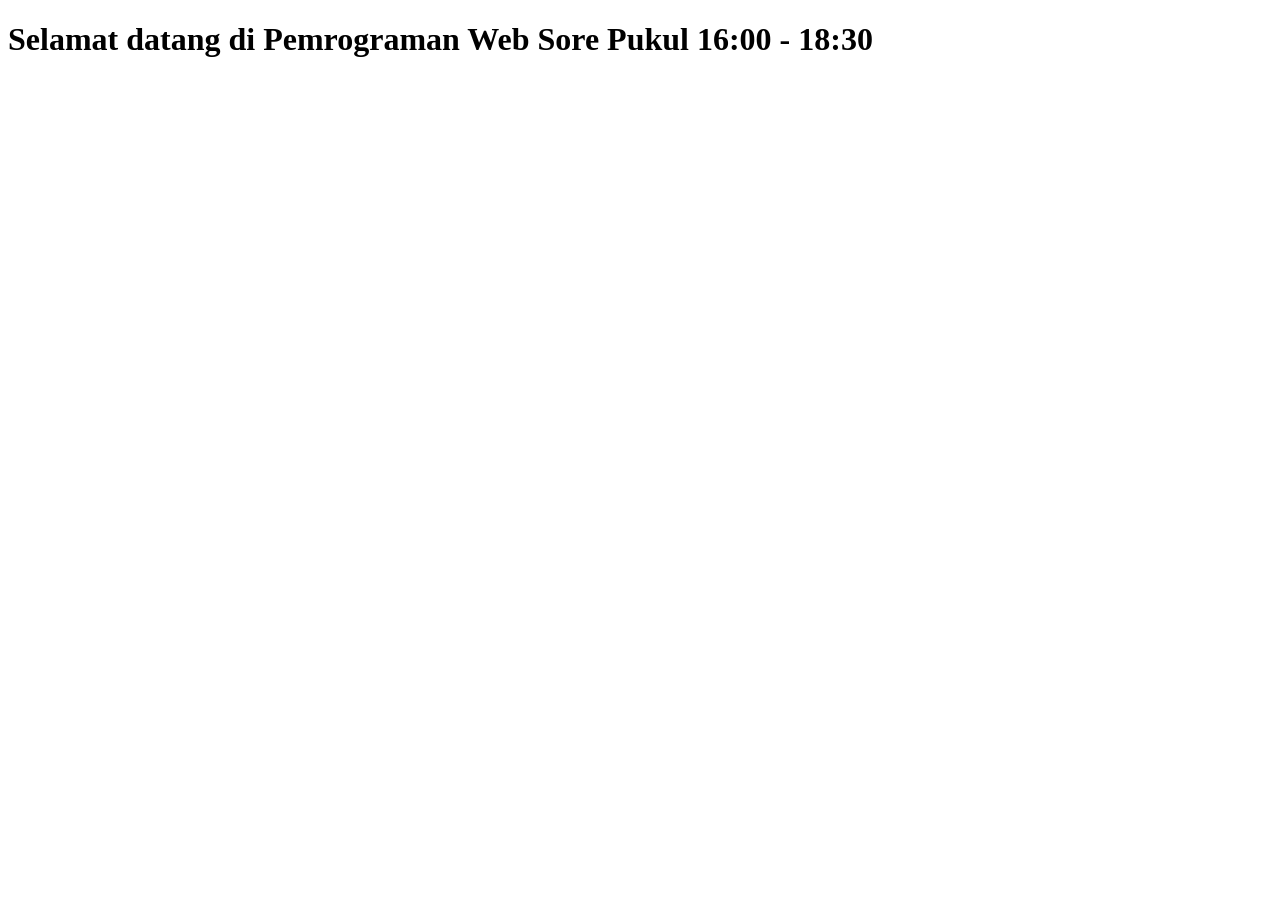
<file: index.html>
<!DOCTYPE html>
<html lang="en">
<head>
    <meta charset="UTF-8">
    <meta name="viewport" content="width=device-width, initial-scale=1.0">
    <title>Pemrograman Web</title>
</head>
<body>
    <h1>Selamat datang di Pemrograman Web Sore Pukul 16:00 - 18:30</h1>
</body>
</html>
</file>
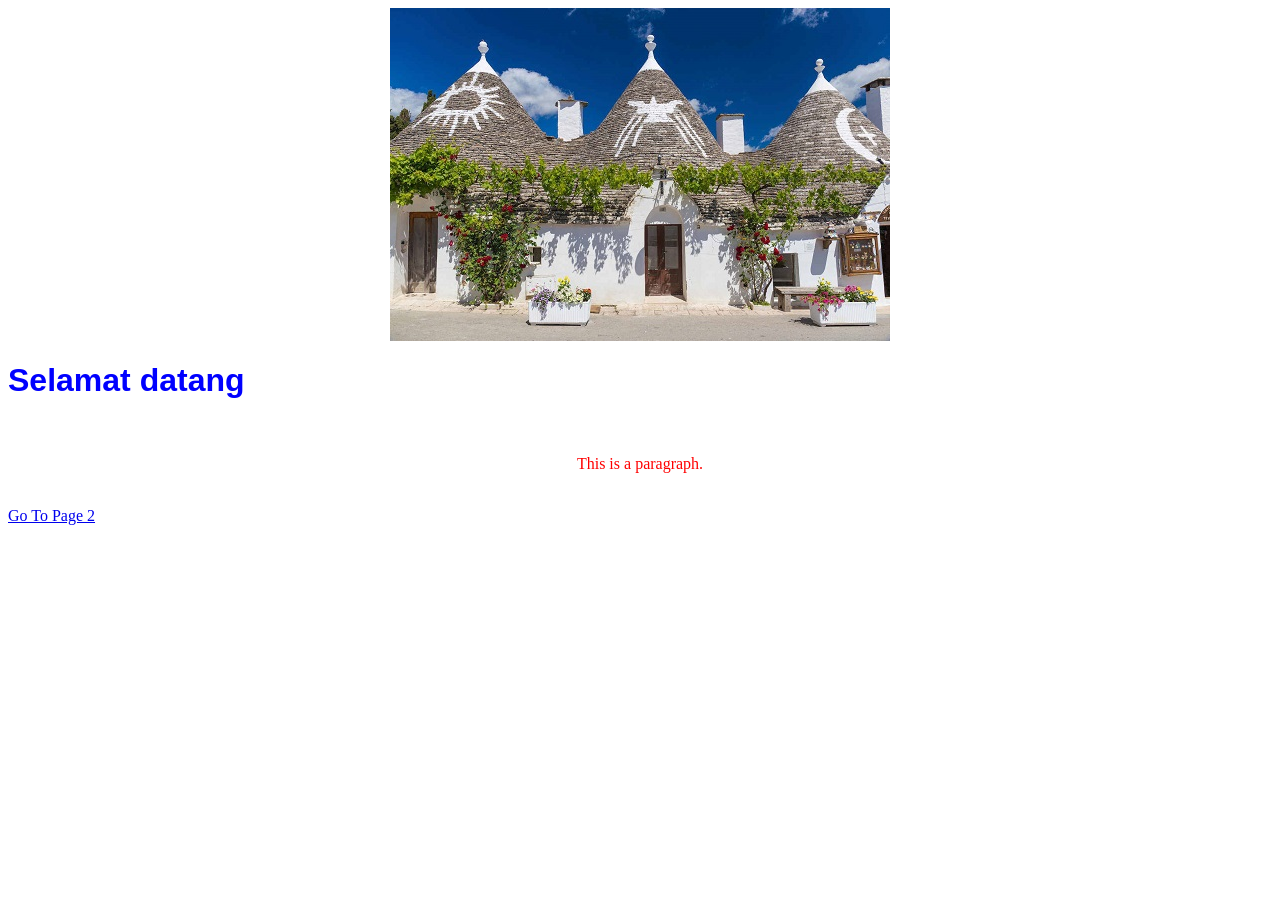
<file: pertemuan-01/index.html>
<!DOCTYPE html>
<html>
<head>
<title>Pemrograman Web | Pertemuan 1</title>
<style>
    h1 {
        font-family: Arial, sans-serif;
        color: blue;
    }

    p {
        text-align: center;
        color: red;
    }

    img {
        display: block;
        margin-left: auto;
        margin-right: auto;
    }
</style>
</head>
<body>

<img src="pic_trulli.jpg" alt="Italian Trulli">
<h1>Selamat datang</h1>
<br>
<p>This is a paragraph.</p>
<br>
<a href="page2.html">Go To Page 2</a>

</body>
</html>
</file>
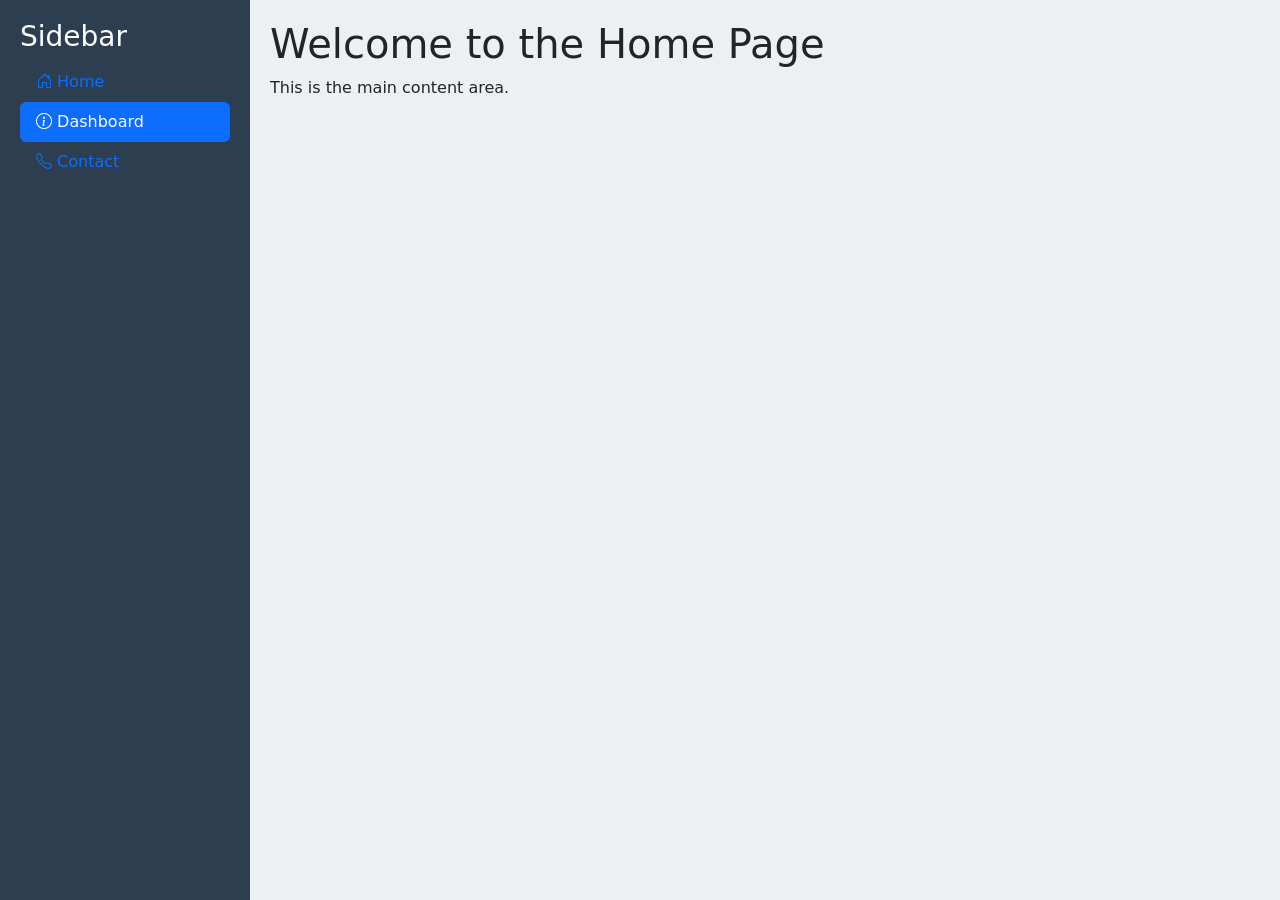
<file: pertemuan-02/dashboard.html>
<!DOCTYPE html>
<html lang="en">
<head>
    <meta charset="UTF-8">
    <meta name="viewport" content="width=device-width, initial-scale=1.0">
    <title>Document</title>
    <link href="style.css" rel="stylesheet">
    <link href="https://cdn.jsdelivr.net/npm/bootstrap@5.3.8/dist/css/bootstrap.min.css" rel="stylesheet" integrity="sha384-sRIl4kxILFvY47J16cr9ZwB07vP4J8+LH7qKQnuqkuIAvNWLzeN8tE5YBujZqJLB" crossorigin="anonymous">
    <link rel="stylesheet" href="https://cdn.jsdelivr.net/npm/bootstrap-icons@1.13.1/font/bootstrap-icons.min.css">

    <style>
        * {
            margin: 0;
        }
    </style>
</head>
<body>
    <div class="layout-container">
        <div class="sidebar">
            <h3>Sidebar</h3>
            <ul class="nav nav-pills flex-column mb-auto">
                <li class="nav-item">
                    <a href="home.html" class="nav-link" aria-current="page">
                        <i class="bi bi-house-door"></i> Home
                    </a>
                </li>
                <li class="nav-item">
                    <a href="dashboard.html" class="nav-link active">
                        <i class="bi bi-info-circle"></i> Dashboard
                    </a>
                </li>
                <li class="nav-item">
                    <a href="contact.html" class="nav-link">
                        <i class="bi bi-telephone"></i> Contact
                    </a>
                </li>
            </ul>
        </div>
        <div class="content">
            <h1>Welcome to the Home Page</h1>
            <p>This is the main content area.</p>
        </div>
    </div>
</body>
</html>
</file>
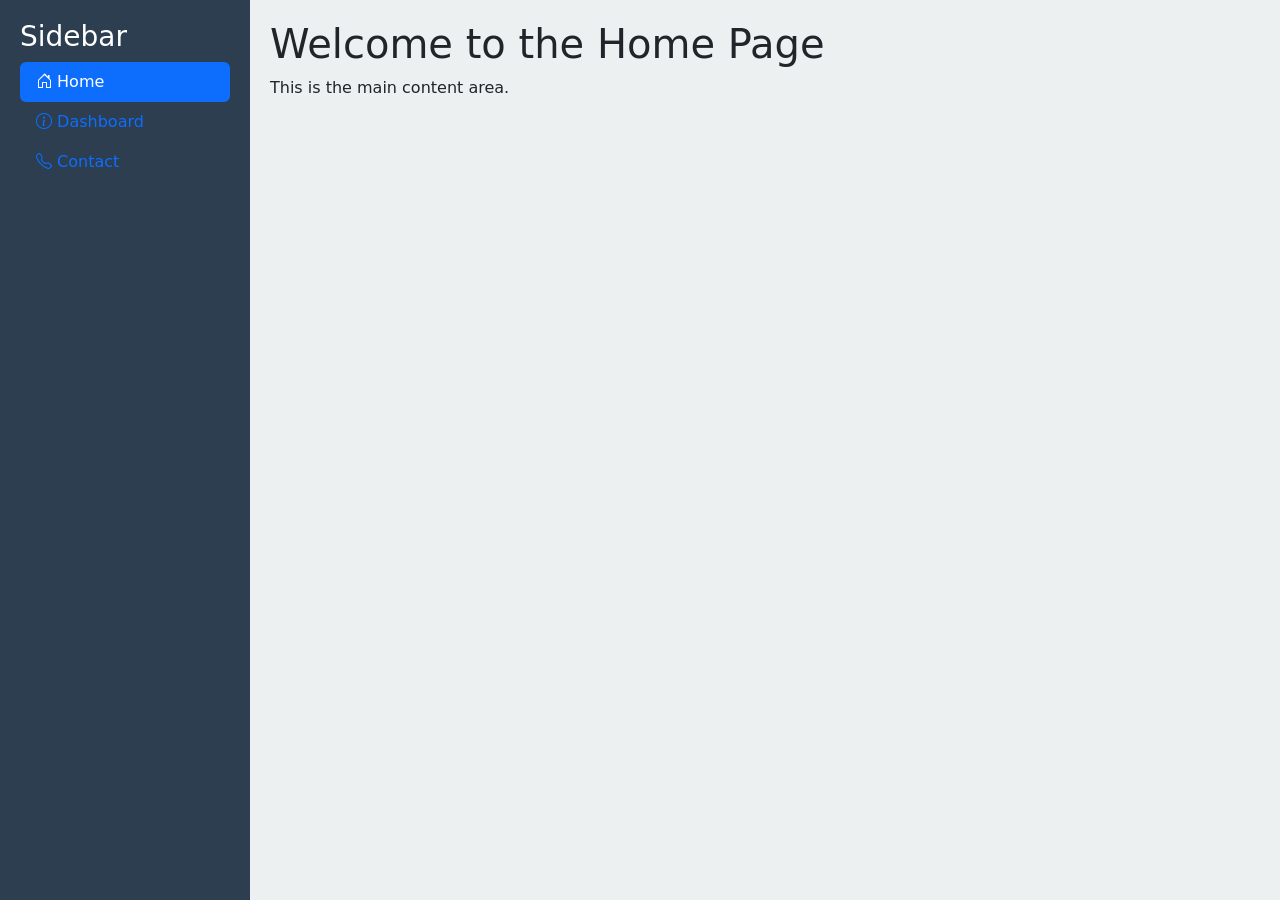
<file: pertemuan-02/home.html>
<!DOCTYPE html>
<html lang="en">
<head>
    <meta charset="UTF-8">
    <meta name="viewport" content="width=device-width, initial-scale=1.0">
    <title>Document</title>
    <link href="style.css" rel="stylesheet">
    <link href="https://cdn.jsdelivr.net/npm/bootstrap@5.3.8/dist/css/bootstrap.min.css" rel="stylesheet" integrity="sha384-sRIl4kxILFvY47J16cr9ZwB07vP4J8+LH7qKQnuqkuIAvNWLzeN8tE5YBujZqJLB" crossorigin="anonymous">
    <link rel="stylesheet" href="https://cdn.jsdelivr.net/npm/bootstrap-icons@1.13.1/font/bootstrap-icons.min.css">

    <style>
        * {
            margin: 0;
        }
    </style>
</head>
<body>
    <div class="layout-container">
        <div class="sidebar">
            <h3>Sidebar</h3>
            <ul class="nav nav-pills flex-column mb-auto">
                <li class="nav-item">
                    <a href="home.html" class="nav-link active" aria-current="page">
                        <i class="bi bi-house-door"></i> Home
                    </a>
                </li>
                <li class="nav-item">
                    <a href="dashboard.html" class="nav-link">
                        <i class="bi bi-info-circle"></i> Dashboard
                    </a>
                </li>
                <li class="nav-item">
                    <a href="contact.html" class="nav-link">
                        <i class="bi bi-telephone"></i> Contact
                    </a>
                </li>
            </ul>
        </div>
        <div class="content">
            <h1>Welcome to the Home Page</h1>
            <p>This is the main content area.</p>
        </div>
    </div>
</body>
</html>
</file>
<file: pertemuan-02/style.css>
.layout-container {
    display: grid;
    grid-template-columns: 250px 1fr;
    min-height: 100vh;
}

.sidebar {
    background-color: #2c3e50;
    color: white;
    padding: 20px;
}

.content {
    background-color: #ecf0f1;
    padding: 20px;
}
</file>
